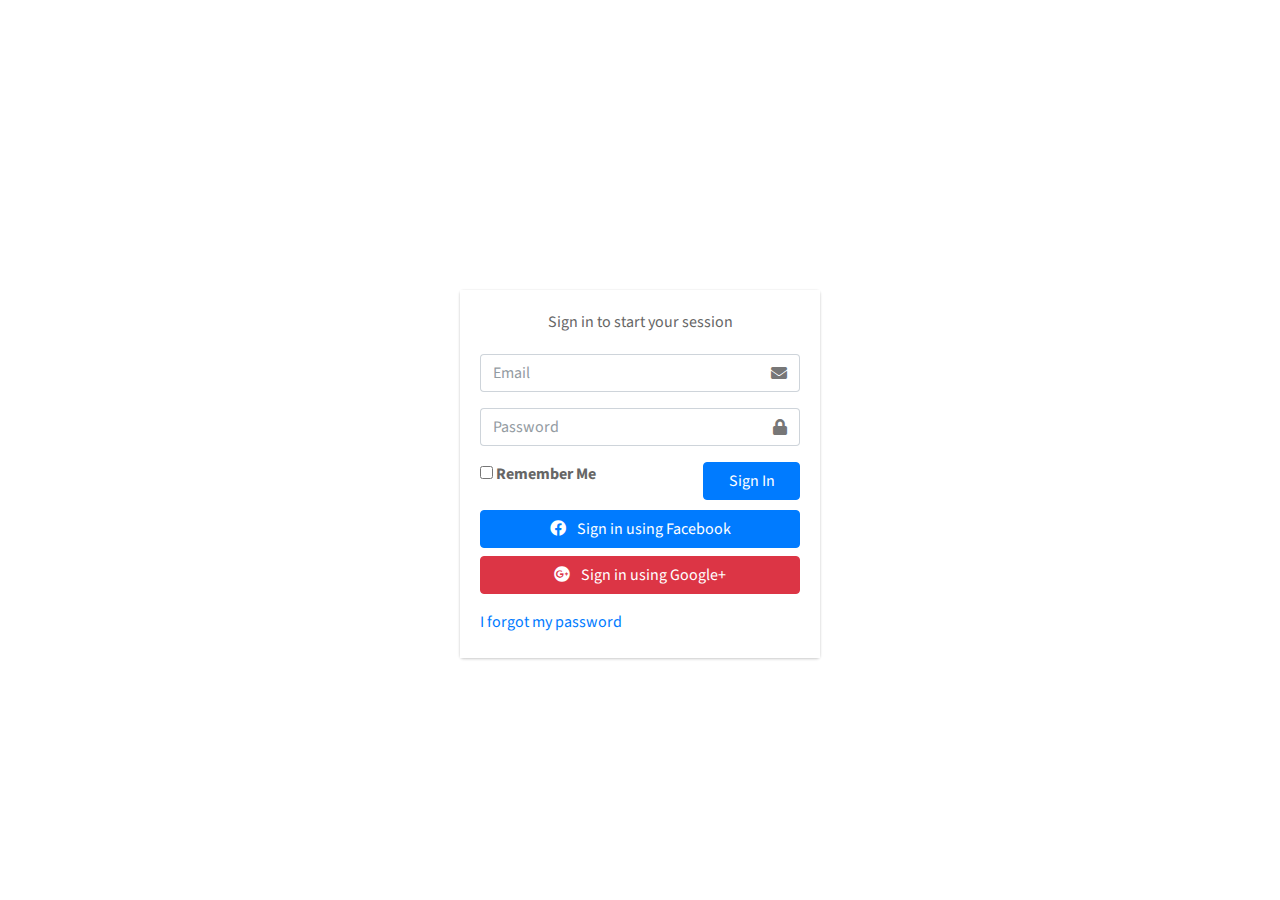
<file: public/index.html>
<!DOCTYPE html>
<html lang="en">

<head>
  <meta charset="utf-8" />
  <meta name="viewport" content="width=device-width, initial-scale=1" />
  <title>Admin | Log in</title>

  <!-- Google Font: Source Sans Pro -->
  <link rel="stylesheet"
    href="https://fonts.googleapis.com/css?family=Source+Sans+Pro:300,400,400i,700&display=fallback" />
  <!-- Font Awesome -->
  <link rel="stylesheet" href="https://use.fontawesome.com/releases/v5.14.0/css/all.css" <!-- Theme style -->
  <link rel="stylesheet" href="css/adminlte.min.css" />
</head>

<body class="hold-transition login-page">
  <div class="login-box">
    <div class="login-logo">
      <a href="profile.html"><b>ADMIN</b></a>
    </div>
    <!-- /.login-logo -->
    <div class="card">
      <div class="card-body login-card-body">
        <p class="login-box-msg">Sign in to start your session</p>
        
        
        <form action="profile.html" method="get">
          <div class="input-group mb-3">
            <input type="email" class="form-control" placeholder="Email" />
            <div class="input-group-append">
              <div class="input-group-text">
                <span class="fas fa-envelope"></span>
              </div>
            </div>
          </div>
          <div class="input-group mb-3">
            <input type="password" class="form-control" placeholder="Password" />
            <div class="input-group-append">
              <div class="input-group-text">
                <span class="fas fa-lock"></span>
              </div>
            </div>
          </div>
          <div class="row">
            <div class="col-8">
              <div class="icheck-primary">
                <input type="checkbox" id="remember" />
                <label for="remember">
                  Remember Me
                </label>
              </div>
            </div>
            <!-- /.col -->
            <div class="col-4">
              <button type="submit" class="btn btn-primary btn-block">
                Sign In
              </button>
            </div>
            <!-- /.col -->
          </div>
        </form>

        <div class="social-auth-links text-center mb-3">
          <a href="https://www.facebook.com/" class="btn btn-block btn-primary ">
            <i class="fab fa-facebook mr-2"></i> Sign in using Facebook
          </a>
          <a href="https://accounts.google.com/" class="btn btn-block btn-danger">
            <i class="fab fa-google-plus mr-2"></i> Sign in using Google+
          </a>
        </div>
        <!-- /.social-auth-links -->

        <p class="mb-1">
          <a href="login.html">I forgot my password</a>
        </p>
      </div>
      <!-- /.login-card-body -->
    </div>
  </div>
  <!-- /.login-box -->

  <!-- jQuery -->
  <script src="js/adminlte.min.js"></script>
  <!-- Bootstrap 4 -->
  <script src="js/bootstrap.bundle.min.js"></script>
  <!-- AdminLTE App -->
  <script src="js/jquery.min.js"></script>
</body>

</html>
</file>
